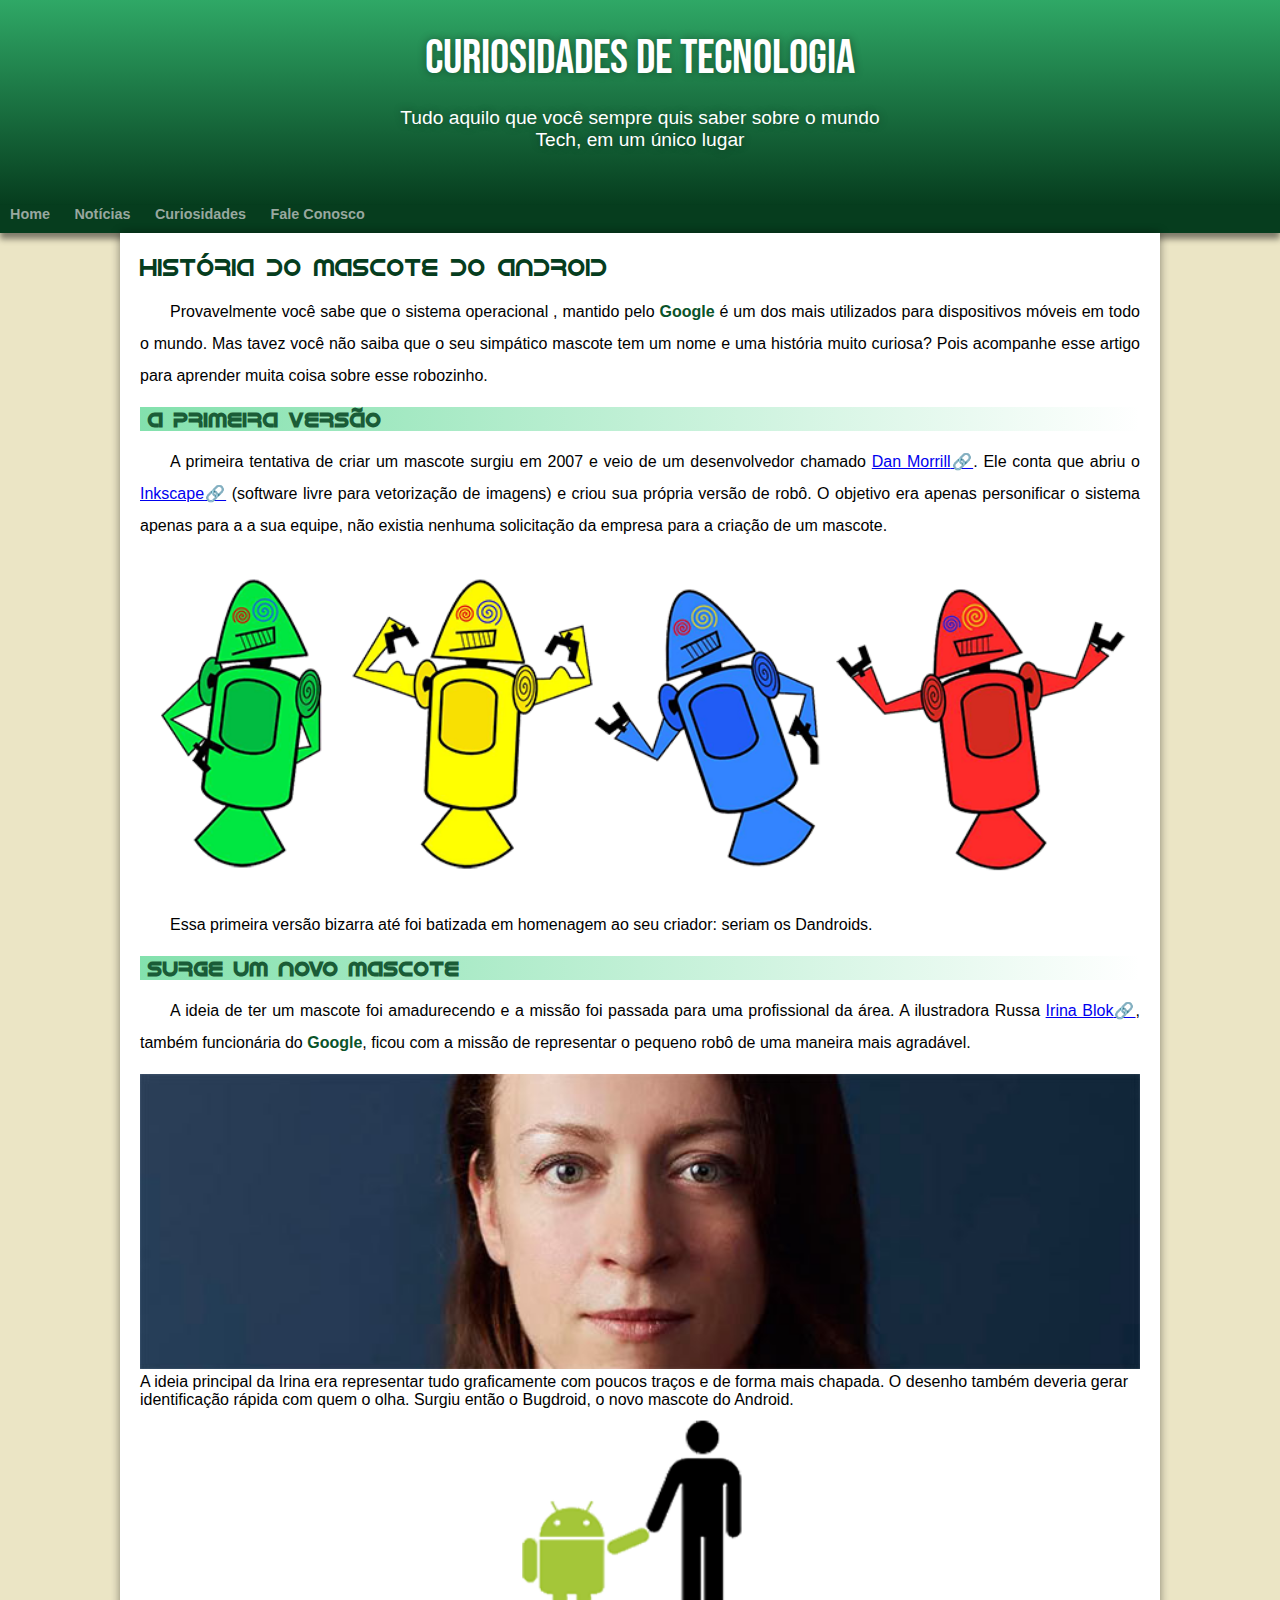
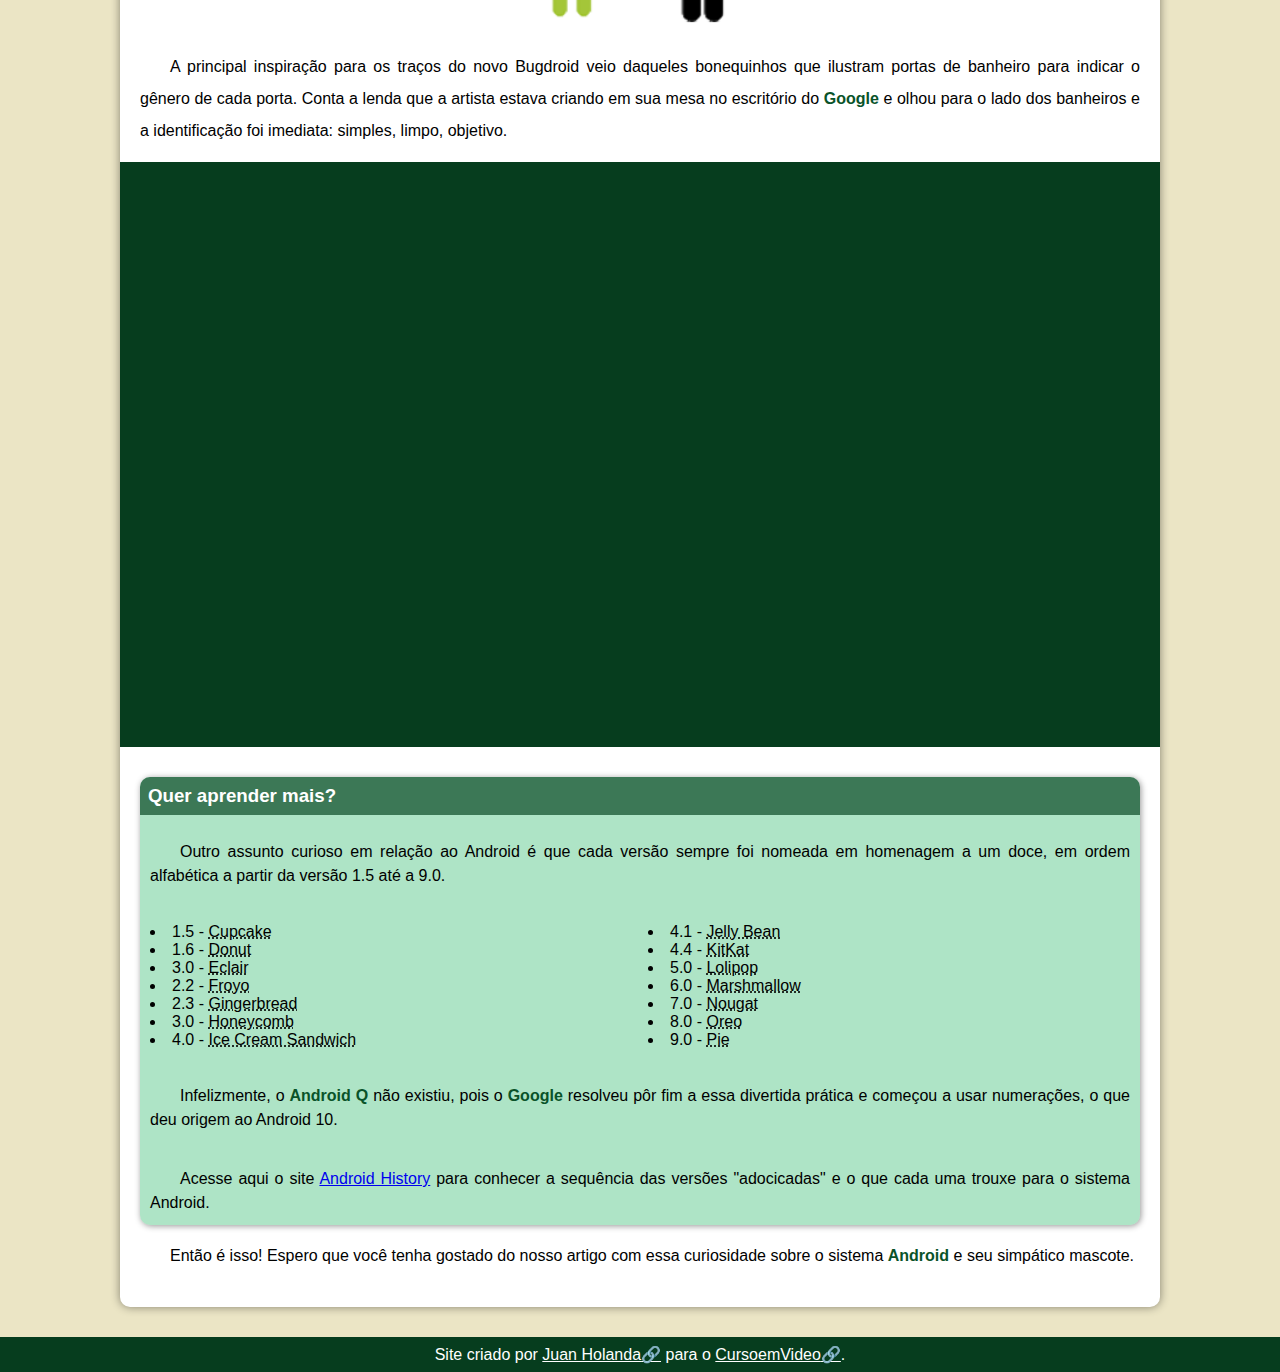
<file: index.html>
<!DOCTYPE html>
<html lang="pt-br">
<head>
    <meta charset="UTF-8">
    <meta http-equiv="X-UA-Compatible" content="IE=edge">
    <meta name="viewport" content="width=device-width, initial-scale=1.0">
    <title>Tecnologia</title>
    <link rel="shortcut icon" href="imagens/favicon.ico" type="image/x-icon">
    <link rel="stylesheet" href="estilo/style.css">
</head>
<body>
    <header>
        <h1>CURIOSIDADES DE TECNOLOGIA</h1>
        <p>Tudo aquilo que você sempre quis saber sobre o mundo <br>Tech, em um único lugar</p>
    </header>
    <nav>
        <a href="#">Home</a>
        <a href="#">Notícias</a>
        <a href="#">Curiosidades</a>
        <a href="#">Fale Conosco</a>
    </nav>
    <main>
        <article>
            <h1>História do Mascote do Android</h1>

            <p>Provavelmente você sabe que o sistema operacional , mantido pelo <strong>Google</strong> é um dos mais utilizados para dispositivos móveis em todo o mundo. Mas tavez você não saiba que o seu simpático mascote tem um nome e uma história muito curiosa? Pois acompanhe esse artigo para aprender muita coisa sobre esse robozinho.</p>

            <h2>A primeira versão</h2>

            <p>A primeira tentativa de criar um mascote surgiu em 2007 e veio de um desenvolvedor chamado <a class="externo" href="https://androidcommunity.com/dan-morrill-shows-us-the-android-mascot-that-almost-was-20130103/" target="_blank">Dan Morrill</a>. Ele conta que abriu o <a class="externo" href="https://inkscape.org/pt-br/" target="_blank">Inkscape</a> (software livre para vetorização de imagens) e criou sua própria versão de robô. O objetivo era apenas personificar o sistema apenas para a a sua equipe, não existia nenhuma solicitação da empresa para a criação de um mascote.</p>

            <picture>
                <source media="(max-width: 520px)" srcset="imagens/dan-droids-pq.png">
                <img src="imagens/dan-droids.png" alt="Imagem de androids">
            </picture>

            <p>Essa primeira versão bizarra até foi batizada em homenagem ao seu criador: seriam os Dandroids.</p>

            <h2>Surge um novo mascote</h2>

            <p>A ideia de ter um mascote foi amadurecendo e a missão foi passada para uma profissional da área. A ilustradora Russa <a class="externo" href="https://www.irinablok.com/android" target="_blank">Irina Blok</a>, também funcionária do <strong>Google</strong>, ficou com a missão de representar o pequeno robô de uma maneira mais agradável.</p>

            <picture>
                <source media="(max-width: 520px)" srcset="imagens/irina-blok-pq.jpg">
                <img src="imagens/irina-blok.jpg" alt="Irina Block, criado do Bugdroid">
            </picture>

            A ideia principal da Irina era representar tudo graficamente com poucos traços e de forma mais chapada. O desenho também deveria gerar identificação rápida com quem o olha. Surgiu então o Bugdroid, o novo mascote do Android.

            <img class="pequena" src="imagens/bugdroid.png" alt="Bugdroid">

            <p>A principal inspiração para os traços do novo Bugdroid veio daqueles bonequinhos que ilustram portas de banheiro para indicar o gênero de cada porta. Conta a lenda que a artista estava criando em sua mesa no escritório do <strong>Google</strong> e olhou para o lado dos banheiros e a identificação foi imediata: simples, limpo, objetivo.</p>

            <div class="video">
                <iframe width="560" height="315" src="https://www.youtube.com/embed/l2UDgpLz20M" title="YouTube video player" frameborder="0" allow="accelerometer; autoplay; clipboard-write; encrypted-media; gyroscope; picture-in-picture" allowfullscreen></iframe>
            </div>
            
            <aside>
                <h3>Quer aprender mais?</h3>
                <p>Outro assunto curioso em relação ao Android é que cada versão sempre foi nomeada em homenagem a um doce, em ordem alfabética a partir da versão 1.5 até a 9.0.</p>
                <ul>
                    <li>1.5 - <abbr title="Bolo de Copo">Cupcake</abbr></li>
                    <li>1.6 - <abbr title="Rosquinha">Donut</abbr></li>
                    <li>3.0 - <abbr title="Bomba">Eclair</abbr></li>
                    <li>2.2 - <abbr title="Iorgute Congelado">Froyo</abbr></li>
                    <li>2.3 - <abbr title="Biscoito de Gengibre">Gingerbread</abbr></li>
                    <li>3.0 - <abbr title="Favo de Mel">Honeycomb</abbr></li>
                    <li>4.0 - <abbr title="Sanduíche de Sorvete">Ice Cream Sandwich</abbr></li>
                    <li>4.1 - <abbr title="Jujuba">Jelly Bean</abbr></li>
                    <li>4.4 - <abbr title="KitKat">KitKat</abbr></li>
                    <li>5.0 - <abbr title="Pirulito">Lolipop</abbr></li>
                    <li>6.0 - <abbr title="Marshmellow">Marshmallow</abbr></li>
                    <li>7.0 - <abbr title="Torrone">Nougat</abbr></li>
                    <li>8.0 - <abbr title="Oreo">Oreo</abbr></li>
                    <li>9.0 - <abbr title="Torta">Pie</abbr></li>
                </ul>
                <p>
                    Infelizmente, o <strong>Android Q</strong> não existiu, pois o <strong>Google</strong> resolveu pôr fim a essa divertida prática e começou a usar numerações, o que deu origem ao Android 10.
                </p>
                <p>
                    Acesse aqui o site <a href="https://www.android.com/intl/en_uk/history/">Android History</a> para conhecer a sequência das versões "adocicadas" e o que cada uma trouxe para o sistema Android.
                </p>
            </aside>
            

            <p>Então é isso! Espero que você tenha gostado do nosso artigo com essa curiosidade sobre o sistema <strong>Android</strong> e seu simpático mascote.</p>
        </article>
    </main>
    <footer>
        <p>
            Site criado por <a class="externo" href="https://gustavoguanabara.github.io/" target="_blank">Juan Holanda</a> para o <a class="externo" href="https://www.youtube.com/cursoemvideo" target="_blank">CursoemVideo</a>.
        </p>
    </footer>
</body>
</html>
</file>
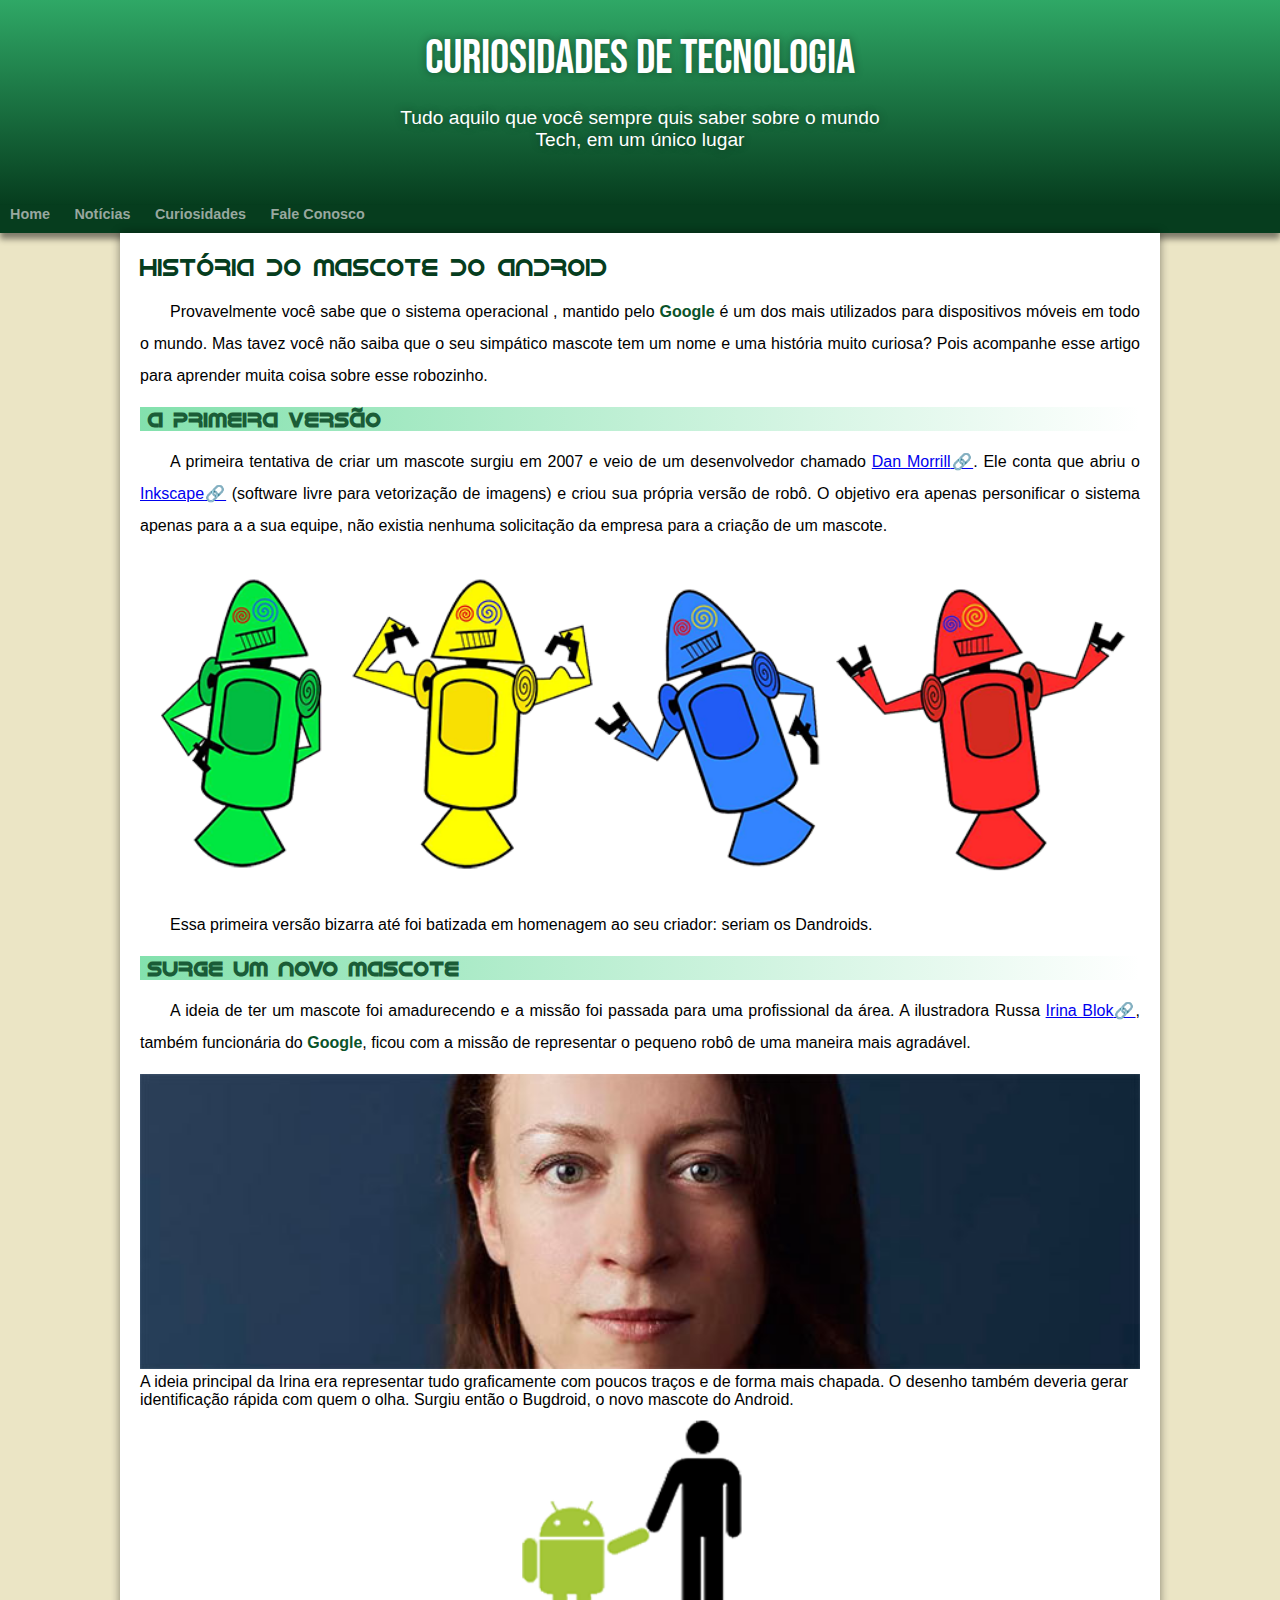
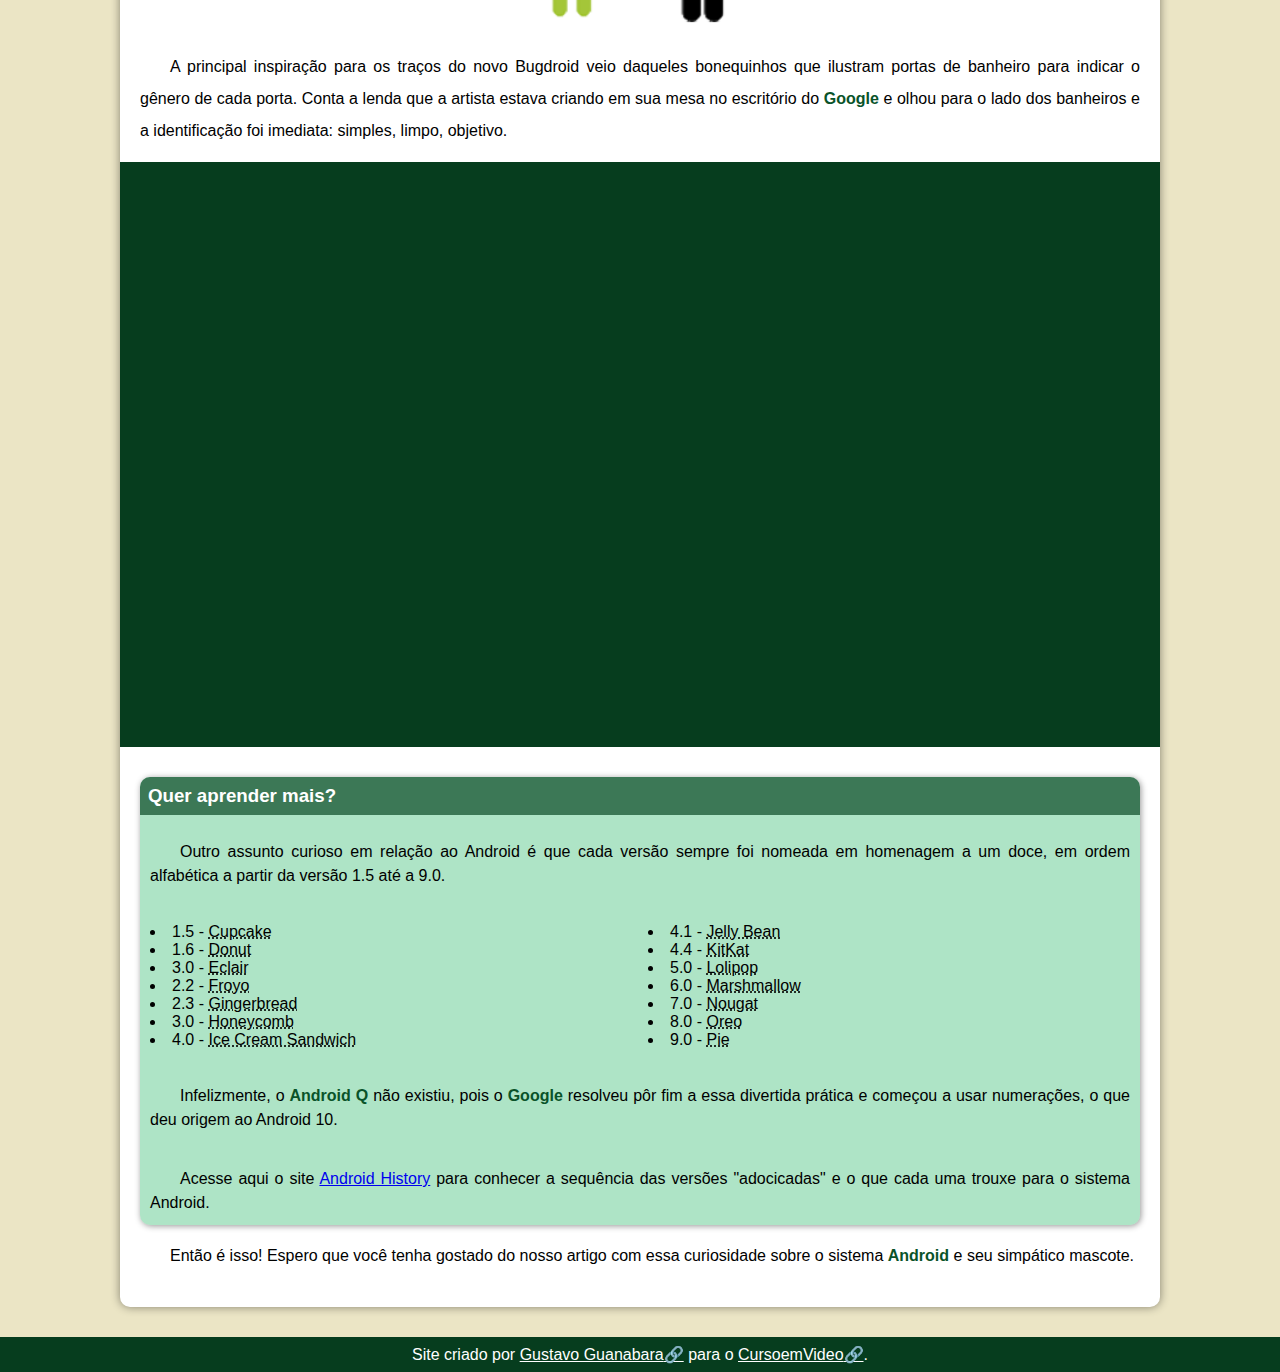
<file: index.html.html>
<!DOCTYPE html>
<html lang="pt-br">
<head>
    <meta charset="UTF-8">
    <meta http-equiv="X-UA-Compatible" content="IE=edge">
    <meta name="viewport" content="width=device-width, initial-scale=1.0">
    <title>Tecnologia</title>
    <link rel="shortcut icon" href="imagens/favicon.ico" type="image/x-icon">
    <link rel="stylesheet" href="estilo/style.css">
</head>
<body>
    <header>
        <h1>CURIOSIDADES DE TECNOLOGIA</h1>
        <p>Tudo aquilo que você sempre quis saber sobre o mundo <br>Tech, em um único lugar</p>
    </header>
    <nav>
        <a href="#">Home</a>
        <a href="#">Notícias</a>
        <a href="#">Curiosidades</a>
        <a href="#">Fale Conosco</a>
    </nav>
    <main>
        <article>
            <h1>História do Mascote do Android</h1>

            <p>Provavelmente você sabe que o sistema operacional , mantido pelo <strong>Google</strong> é um dos mais utilizados para dispositivos móveis em todo o mundo. Mas tavez você não saiba que o seu simpático mascote tem um nome e uma história muito curiosa? Pois acompanhe esse artigo para aprender muita coisa sobre esse robozinho.</p>

            <h2>A primeira versão</h2>

            <p>A primeira tentativa de criar um mascote surgiu em 2007 e veio de um desenvolvedor chamado <a class="externo" href="https://androidcommunity.com/dan-morrill-shows-us-the-android-mascot-that-almost-was-20130103/" target="_blank">Dan Morrill</a>. Ele conta que abriu o <a class="externo" href="https://inkscape.org/pt-br/" target="_blank">Inkscape</a> (software livre para vetorização de imagens) e criou sua própria versão de robô. O objetivo era apenas personificar o sistema apenas para a a sua equipe, não existia nenhuma solicitação da empresa para a criação de um mascote.</p>

            <picture>
                <source media="(max-width: 520px)" srcset="imagens/dan-droids-pq.png">
                <img src="imagens/dan-droids.png" alt="Imagem de androids">
            </picture>

            <p>Essa primeira versão bizarra até foi batizada em homenagem ao seu criador: seriam os Dandroids.</p>

            <h2>Surge um novo mascote</h2>

            <p>A ideia de ter um mascote foi amadurecendo e a missão foi passada para uma profissional da área. A ilustradora Russa <a class="externo" href="https://www.irinablok.com/android" target="_blank">Irina Blok</a>, também funcionária do <strong>Google</strong>, ficou com a missão de representar o pequeno robô de uma maneira mais agradável.</p>

            <picture>
                <source media="(max-width: 520px)" srcset="imagens/irina-blok-pq.jpg">
                <img src="imagens/irina-blok.jpg" alt="Irina Block, criado do Bugdroid">
            </picture>

            A ideia principal da Irina era representar tudo graficamente com poucos traços e de forma mais chapada. O desenho também deveria gerar identificação rápida com quem o olha. Surgiu então o Bugdroid, o novo mascote do Android.

            <img class="pequena" src="imagens/bugdroid.png" alt="Bugdroid">

            <p>A principal inspiração para os traços do novo Bugdroid veio daqueles bonequinhos que ilustram portas de banheiro para indicar o gênero de cada porta. Conta a lenda que a artista estava criando em sua mesa no escritório do <strong>Google</strong> e olhou para o lado dos banheiros e a identificação foi imediata: simples, limpo, objetivo.</p>

            <div class="video">
                <iframe width="560" height="315" src="https://www.youtube.com/embed/l2UDgpLz20M" title="YouTube video player" frameborder="0" allow="accelerometer; autoplay; clipboard-write; encrypted-media; gyroscope; picture-in-picture" allowfullscreen></iframe>
            </div>
            
            <aside>
                <h3>Quer aprender mais?</h3>
                <p>Outro assunto curioso em relação ao Android é que cada versão sempre foi nomeada em homenagem a um doce, em ordem alfabética a partir da versão 1.5 até a 9.0.</p>
                <ul>
                    <li>1.5 - <abbr title="Bolo de Copo">Cupcake</abbr></li>
                    <li>1.6 - <abbr title="Rosquinha">Donut</abbr></li>
                    <li>3.0 - <abbr title="Bomba">Eclair</abbr></li>
                    <li>2.2 - <abbr title="Iorgute Congelado">Froyo</abbr></li>
                    <li>2.3 - <abbr title="Biscoito de Gengibre">Gingerbread</abbr></li>
                    <li>3.0 - <abbr title="Favo de Mel">Honeycomb</abbr></li>
                    <li>4.0 - <abbr title="Sanduíche de Sorvete">Ice Cream Sandwich</abbr></li>
                    <li>4.1 - <abbr title="Jujuba">Jelly Bean</abbr></li>
                    <li>4.4 - <abbr title="KitKat">KitKat</abbr></li>
                    <li>5.0 - <abbr title="Pirulito">Lolipop</abbr></li>
                    <li>6.0 - <abbr title="Marshmellow">Marshmallow</abbr></li>
                    <li>7.0 - <abbr title="Torrone">Nougat</abbr></li>
                    <li>8.0 - <abbr title="Oreo">Oreo</abbr></li>
                    <li>9.0 - <abbr title="Torta">Pie</abbr></li>
                </ul>
                <p>
                    Infelizmente, o <strong>Android Q</strong> não existiu, pois o <strong>Google</strong> resolveu pôr fim a essa divertida prática e começou a usar numerações, o que deu origem ao Android 10.
                </p>
                <p>
                    Acesse aqui o site <a href="https://www.android.com/intl/en_uk/history/">Android History</a> para conhecer a sequência das versões "adocicadas" e o que cada uma trouxe para o sistema Android.
                </p>
            </aside>
            

            <p>Então é isso! Espero que você tenha gostado do nosso artigo com essa curiosidade sobre o sistema <strong>Android</strong> e seu simpático mascote.</p>
        </article>
    </main>
    <footer>
        <p>
            Site criado por <a class="externo" href="https://gustavoguanabara.github.io/" target="_blank">Gustavo Guanabara</a> para o <a class="externo" href="https://www.youtube.com/cursoemvideo" target="_blank">CursoemVideo</a>.
        </p>
    </footer>
</body>
</html>
</file>
<file: estilo/style.css>
@charset "UTF-8";

@import url('https://fonts.googleapis.com/css2?family=Bebas+Neue&display=swap');

@font-face {
    font-family: 'Android';
    src: url('../fontes/idroid.otf') format('opentype');
    font-weight: normal;
}

:root {
    --cor0: #ebe5c5;
    --cor1:#83e1ad;
    --cor2: #3ddc84;
    --cor3: #2fa866;
    --cor4: #1a5c37;
    --cor5: #063d1e;

    --fonte-padrao: Arial, Verdana, Helvetica, sans-serif;
    --font-destaque: 'Bebas Neue', cursive;
    --fonte-android: 'Android', cursive;
}

* {
    margin: 0px;
    padding: 0px;
}
a.externo::after {
    content: '\1F517';
}
body {
    background-color: var(--cor0);
    font-family: var(--fonte-padrao);
}
header {
    background-image: linear-gradient(to bottom, var(--cor3), var(--cor5));
    min-height: 190px;
    text-align: center;
    padding-bottom: 15px;
}
header > h1 {
    font-family: 'Bebas Neue', cursive;
    font-weight: normal;
    color: white;
    background-image: white;
    font-size: 3em;
    text-shadow: 0px 0px 8px rgba(0, 0, 0, 0.377);
    padding-top: 30px;
    padding-bottom: 20px;


}
header p {
    color: white;
    font-family: var(--fonte-padrao);
    font-size: 1.2em;
    text-shadow: 0px 0px 8px rgba(0, 0, 0, 0.377);
    text-shadow: 0px 0px 8px rgba(0, 0, 0, 0.377);
    margin-bottom: 20px;
}
nav {
    padding-bottom: 10px;
    background-color: var(--cor5);
    box-shadow: 0px 6px 6px rgba(0, 0, 0, 0.458);
}
nav > a{
    color: rgba(211, 211, 211, 0.722);
    text-decoration: none;
    font-size: 0.9em;
    font-weight: bold;
    padding: 10px;
    transition-duration: .2s;
    border-radius: 10px;

    
}
nav > a:hover {
    background-color: var(--cor2);
    color: var(--cor5);

    
     
}
main {
    min-width: 300px;
    max-width: 1000px;
    margin: auto;
    background-color: white;
    padding: 20px;
    box-shadow: 0px 0px 10px rgba(0, 0, 0, 0.442);
    border-radius: 0px 0px 10px 10px;
    margin-bottom: 30px;
}
main h1 {
    color: var(--cor5);
    font-family: var(--fonte-android);
    font-weight: normal;
    font-size: 1.5em;
}
main h2 {
    font-family: var(--fonte-android);
    color: var(--cor4);
    font-size: 1.3em;
    background-image: linear-gradient(to right, var(--cor1), transparent);
    text-indent: 8px;
}
main p {
    margin: 15px 0px;
    text-align: justify;
    text-indent: 30px;
    line-height: 2em;
}
aside {
    background-color: #34bb7166;
    border-radius: 10px;
    box-shadow: 1px 1px 6px rgba(0, 0, 0, 0.416);
}
aside > h3 {
    padding: 8px;
    color: white;
    font-weight: 800;
    background-color: #185533c2;
    border-radius: 10px 10px 0px 0px;

}
aside > p {
    line-height: 1.5em;
    padding: 10px;
}
aside > ul {
    padding: 10px;
    list-style-position: inside;
    columns: 2;
}
main strong {
    color: #095329;
}
main img {
    width: 100%;
}
main img.pequena {
    display: block;
    margin: auto;
    max-width: 350px;
}
div.video {
    background-color: var(--cor5);
    margin: 0px -20px 30px -20px;
    padding: 30px;
    padding-bottom: 55.5%;
    position: relative;
}
div.video > iframe {
    position: absolute;
    top: 5%;
    left: 5%;
    width: 90%;
    height: 90%;
}
footer {
    background-color: var(--cor5);
    color: white;
    padding: 8px;
    text-align: center;
}
footer a {
    color: white;
}
footer a:hover {
    color: #3ddc84;
}
</file>
